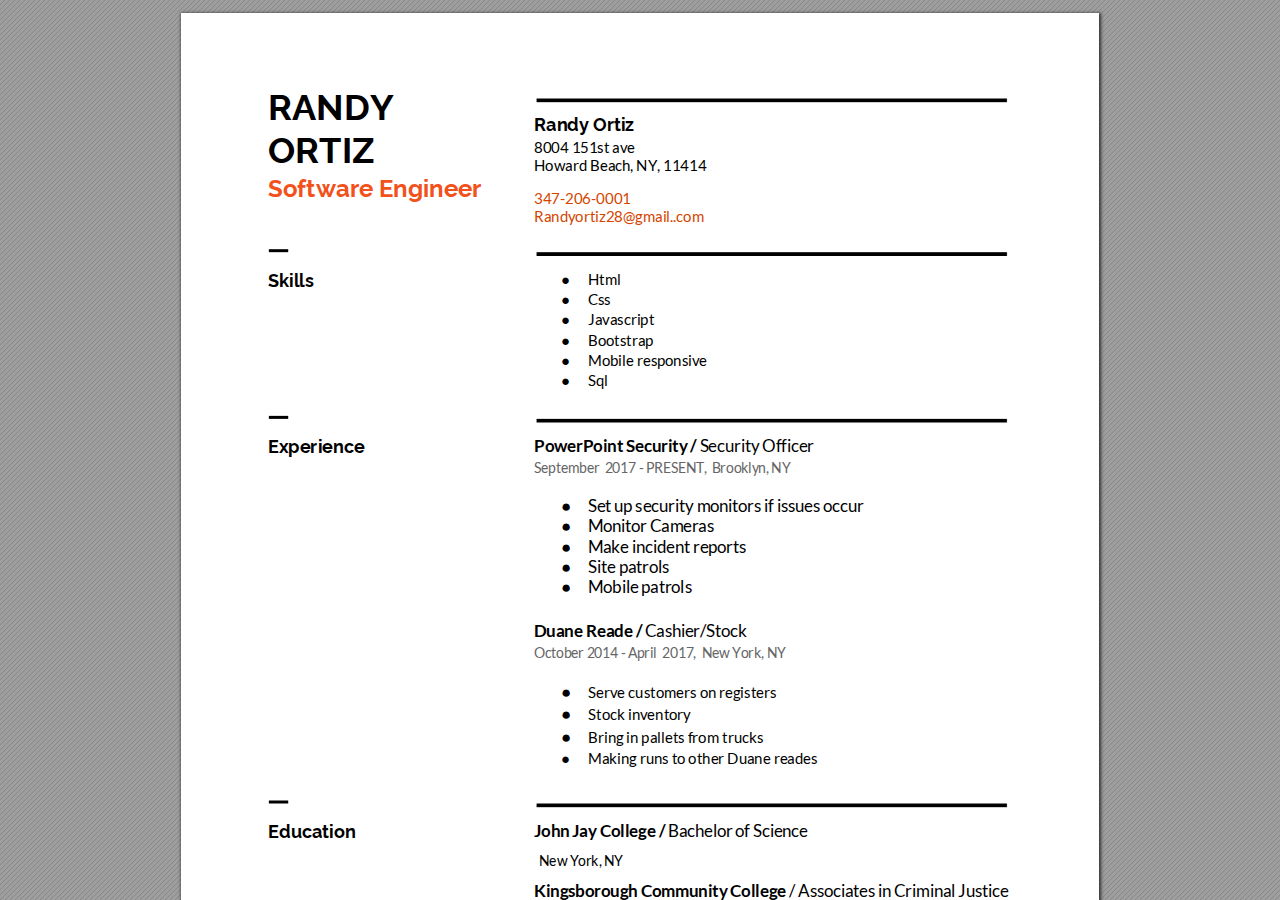
<file: Software-Resume.html>
<!DOCTYPE html>
<!-- Created by pdf2htmlEX (https://github.com/coolwanglu/pdf2htmlex) -->
<html xmlns="http://www.w3.org/1999/xhtml">
<head>
<meta charset="utf-8"/>
<meta name="generator" content="pdf2htmlEX"/>
<meta http-equiv="X-UA-Compatible" content="IE=edge,chrome=1"/>
<style type="text/css">
/*! 
 * Base CSS for pdf2htmlEX
 * Copyright 2012,2013 Lu Wang <coolwanglu@gmail.com> 
 * https://github.com/coolwanglu/pdf2htmlEX/blob/master/share/LICENSE
 */#sidebar{position:absolute;top:0;left:0;bottom:0;width:250px;padding:0;margin:0;overflow:auto}#page-container{position:absolute;top:0;left:0;margin:0;padding:0;border:0}@media screen{#sidebar.opened+#page-container{left:250px}#page-container{bottom:0;right:0;overflow:auto}.loading-indicator{display:none}.loading-indicator.active{display:block;position:absolute;width:64px;height:64px;top:50%;left:50%;margin-top:-32px;margin-left:-32px}.loading-indicator img{position:absolute;top:0;left:0;bottom:0;right:0}}@media print{@page{margin:0}html{margin:0}body{margin:0;-webkit-print-color-adjust:exact}#sidebar{display:none}#page-container{width:auto;height:auto;overflow:visible;background-color:transparent}.d{display:none}}.pf{position:relative;background-color:white;overflow:hidden;margin:0;border:0}.pc{position:absolute;border:0;padding:0;margin:0;top:0;left:0;width:100%;height:100%;overflow:hidden;display:block;transform-origin:0 0;-ms-transform-origin:0 0;-webkit-transform-origin:0 0}.pc.opened{display:block}.bf{position:absolute;border:0;margin:0;top:0;bottom:0;width:100%;height:100%;-ms-user-select:none;-moz-user-select:none;-webkit-user-select:none;user-select:none}.bi{position:absolute;border:0;margin:0;-ms-user-select:none;-moz-user-select:none;-webkit-user-select:none;user-select:none}@media print{.pf{margin:0;box-shadow:none;page-break-after:always;page-break-inside:avoid}@-moz-document url-prefix(){.pf{overflow:visible;border:1px solid #fff}.pc{overflow:visible}}}.c{position:absolute;border:0;padding:0;margin:0;overflow:hidden;display:block}.t{position:absolute;white-space:pre;font-size:1px;transform-origin:0 100%;-ms-transform-origin:0 100%;-webkit-transform-origin:0 100%;unicode-bidi:bidi-override;-moz-font-feature-settings:"liga" 0}.t:after{content:''}.t:before{content:'';display:inline-block}.t span{position:relative;unicode-bidi:bidi-override}._{display:inline-block;color:transparent;z-index:-1}::selection{background:rgba(127,255,255,0.4)}::-moz-selection{background:rgba(127,255,255,0.4)}.pi{display:none}.d{position:absolute;transform-origin:0 100%;-ms-transform-origin:0 100%;-webkit-transform-origin:0 100%}.it{border:0;background-color:rgba(255,255,255,0.0)}.ir:hover{cursor:pointer}</style>
<style type="text/css">
/*! 
 * Fancy styles for pdf2htmlEX
 * Copyright 2012,2013 Lu Wang <coolwanglu@gmail.com> 
 * https://github.com/coolwanglu/pdf2htmlEX/blob/master/share/LICENSE
 */@keyframes fadein{from{opacity:0}to{opacity:1}}@-webkit-keyframes fadein{from{opacity:0}to{opacity:1}}@keyframes swing{0{transform:rotate(0)}10%{transform:rotate(0)}90%{transform:rotate(720deg)}100%{transform:rotate(720deg)}}@-webkit-keyframes swing{0{-webkit-transform:rotate(0)}10%{-webkit-transform:rotate(0)}90%{-webkit-transform:rotate(720deg)}100%{-webkit-transform:rotate(720deg)}}@media screen{#sidebar{background-color:#2f3236;background-image:url("[data-uri]")}#outline{font-family:Georgia,Times,"Times New Roman",serif;font-size:13px;margin:2em 1em}#outline ul{padding:0}#outline li{list-style-type:none;margin:1em 0}#outline li>ul{margin-left:1em}#outline a,#outline a:visited,#outline a:hover,#outline a:active{line-height:1.2;color:#e8e8e8;text-overflow:ellipsis;white-space:nowrap;text-decoration:none;display:block;overflow:hidden;outline:0}#outline a:hover{color:#0cf}#page-container{background-color:#9e9e9e;background-image:url("[data-uri]");-webkit-transition:left 500ms;transition:left 500ms}.pf{margin:13px auto;box-shadow:1px 1px 3px 1px #333;border-collapse:separate}.pc.opened{-webkit-animation:fadein 100ms;animation:fadein 100ms}.loading-indicator.active{-webkit-animation:swing 1.5s ease-in-out .01s infinite alternate none;animation:swing 1.5s ease-in-out .01s infinite alternate none}.checked{background:no-repeat url([data-uri])}}</style>
<style type="text/css">
.ff0{font-family:sans-serif;visibility:hidden;}
@font-face{font-family:ff1;src:url('[data-uri]')format("woff");}.ff1{font-family:ff1;line-height:0.919000;font-style:normal;font-weight:normal;visibility:visible;}
@font-face{font-family:ff2;src:url('[data-uri]')format("woff");}.ff2{font-family:ff2;line-height:0.969000;font-style:normal;font-weight:normal;visibility:visible;}
@font-face{font-family:ff3;src:url('[data-uri]')format("woff");}.ff3{font-family:ff3;line-height:0.750000;font-style:normal;font-weight:normal;visibility:visible;}
@font-face{font-family:ff4;src:url('[data-uri]')format("woff");}.ff4{font-family:ff4;line-height:0.923500;font-style:normal;font-weight:normal;visibility:visible;}
@font-face{font-family:ff5;src:url('[data-uri]')format("woff");}.ff5{font-family:ff5;line-height:0.666504;font-style:normal;font-weight:normal;visibility:visible;}
@font-face{font-family:ff6;src:url('[data-uri]')format("woff");}.ff6{font-family:ff6;line-height:0.666504;font-style:normal;font-weight:normal;visibility:visible;}
.m0{transform:matrix(0.375000,0.000000,0.000000,0.375000,0,0);-ms-transform:matrix(0.375000,0.000000,0.000000,0.375000,0,0);-webkit-transform:matrix(0.375000,0.000000,0.000000,0.375000,0,0);}
.v0{vertical-align:0.000000px;}
.ls0{letter-spacing:0.000000px;}
.sc_{text-shadow:none;}
.sc0{text-shadow:-0.015em 0 transparent,0 0.015em transparent,0.015em 0 transparent,0 -0.015em  transparent;}
@media screen and (-webkit-min-device-pixel-ratio:0){
.sc_{-webkit-text-stroke:0px transparent;}
.sc0{-webkit-text-stroke:0.015em transparent;text-shadow:none;}
}
.ws0{word-spacing:0.000000px;}
._1{width:45.435908px;}
._0{width:47.845884px;}
._2{width:138.820232px;}
.fc3{color:rgb(102,102,102);}
.fc2{color:rgb(212,69,0);}
.fc1{color:rgb(242,81,27);}
.fc0{color:rgb(0,0,0);}
.fs0{font-size:24.000000px;}
.fs7{font-size:36.000000px;}
.fs3{font-size:39.990000px;}
.fs6{font-size:43.979999px;}
.fs4{font-size:48.000000px;}
.fs5{font-size:55.980000px;}
.fs2{font-size:63.990000px;}
.fs1{font-size:96.000000px;}
.y0{bottom:0.000000px;}
.y1{bottom:1.125000px;}
.y2d{bottom:10.125000px;}
.yd{bottom:11.250000px;}
.y6{bottom:12.375000px;}
.y17{bottom:13.500000px;}
.yc{bottom:29.250000px;}
.y2c{bottom:31.500000px;}
.y16{bottom:33.750000px;}
.y25{bottom:34.875000px;}
.yf{bottom:40.500000px;}
.y5{bottom:47.250000px;}
.y15{bottom:54.000000px;}
.y24{bottom:57.375000px;}
.yb{bottom:61.875000px;}
.y2a{bottom:64.125000px;}
.y14{bottom:74.250000px;}
.ya{bottom:79.875000px;}
.y4{bottom:90.000000px;}
.y29{bottom:93.375000px;}
.y13{bottom:94.500000px;}
.y9{bottom:102.375000px;}
.y33{bottom:105.750000px;}
.y12{bottom:114.750000px;}
.y23{bottom:119.250000px;}
.y28{bottom:123.750000px;}
.y32{bottom:128.250000px;}
.y8{bottom:131.625000px;}
.y22{bottom:140.625000px;}
.y11{bottom:144.000000px;}
.y31{bottom:150.750000px;}
.y30{bottom:173.250000px;}
.y21{bottom:184.500000px;}
.y2f{bottom:195.750000px;}
.y20{bottom:204.750000px;}
.y2b{bottom:212.625000px;}
.y1f{bottom:225.000000px;}
.y2e{bottom:234.000000px;}
.y1e{bottom:245.250000px;}
.y1d{bottom:265.500000px;}
.y27{bottom:270.000000px;}
.y1c{bottom:304.875000px;}
.y1b{bottom:325.125000px;}
.y26{bottom:349.875000px;}
.y1a{bottom:355.500000px;}
.y19{bottom:423.000000px;}
.y18{bottom:734.625000px;}
.y10{bottom:801.000000px;}
.ye{bottom:901.125000px;}
.y7{bottom:967.500000px;}
.y3{bottom:991.125000px;}
.y2{bottom:1123.875000px;}
.h2{height:17.676000px;}
.he{height:26.514000px;}
.h7{height:29.452635px;}
.hf{height:32.391270px;}
.hd{height:32.677140px;}
.h8{height:35.520000px;}
.h12{height:35.664000px;}
.h13{height:36.000000px;}
.ha{height:41.985000px;}
.h5{height:47.352600px;}
.h11{height:57.375000px;}
.h9{height:66.375000px;}
.h4{height:71.040000px;}
.h3{height:130.500000px;}
.h10{height:146.250000px;}
.h6{height:154.125000px;}
.hb{height:166.500000px;}
.hc{height:378.000000px;}
.h1{height:1186.875000px;}
.h0{height:1188.000000px;}
.w1{width:264.375000px;}
.w2{width:502.875000px;}
.w0{width:918.000000px;}
.x0{left:0.000000px;}
.x2{left:5.625000px;}
.x5{left:7.875000px;}
.x6{left:34.875000px;}
.x1{left:81.000000px;}
.x7{left:297.000000px;}
.x3{left:345.375000px;}
.x8{left:351.000000px;}
.x4{left:482.625000px;}
@media print{
.v0{vertical-align:0.000000pt;}
.ls0{letter-spacing:0.000000pt;}
.ws0{word-spacing:0.000000pt;}
._1{width:40.387474pt;}
._0{width:42.529675pt;}
._2{width:123.395762pt;}
.fs0{font-size:21.333333pt;}
.fs7{font-size:32.000000pt;}
.fs3{font-size:35.546666pt;}
.fs6{font-size:39.093333pt;}
.fs4{font-size:42.666667pt;}
.fs5{font-size:49.760000pt;}
.fs2{font-size:56.880000pt;}
.fs1{font-size:85.333333pt;}
.y0{bottom:0.000000pt;}
.y1{bottom:1.000000pt;}
.y2d{bottom:9.000000pt;}
.yd{bottom:10.000000pt;}
.y6{bottom:11.000000pt;}
.y17{bottom:12.000000pt;}
.yc{bottom:26.000000pt;}
.y2c{bottom:28.000000pt;}
.y16{bottom:30.000000pt;}
.y25{bottom:31.000000pt;}
.yf{bottom:36.000000pt;}
.y5{bottom:42.000000pt;}
.y15{bottom:48.000000pt;}
.y24{bottom:51.000000pt;}
.yb{bottom:55.000000pt;}
.y2a{bottom:57.000000pt;}
.y14{bottom:66.000000pt;}
.ya{bottom:71.000000pt;}
.y4{bottom:80.000000pt;}
.y29{bottom:83.000000pt;}
.y13{bottom:84.000000pt;}
.y9{bottom:91.000000pt;}
.y33{bottom:94.000000pt;}
.y12{bottom:102.000000pt;}
.y23{bottom:106.000000pt;}
.y28{bottom:110.000000pt;}
.y32{bottom:114.000000pt;}
.y8{bottom:117.000000pt;}
.y22{bottom:125.000000pt;}
.y11{bottom:128.000000pt;}
.y31{bottom:134.000000pt;}
.y30{bottom:154.000000pt;}
.y21{bottom:164.000000pt;}
.y2f{bottom:174.000000pt;}
.y20{bottom:182.000000pt;}
.y2b{bottom:189.000000pt;}
.y1f{bottom:200.000000pt;}
.y2e{bottom:208.000000pt;}
.y1e{bottom:218.000000pt;}
.y1d{bottom:236.000000pt;}
.y27{bottom:240.000000pt;}
.y1c{bottom:271.000000pt;}
.y1b{bottom:289.000000pt;}
.y26{bottom:311.000000pt;}
.y1a{bottom:316.000000pt;}
.y19{bottom:376.000000pt;}
.y18{bottom:653.000000pt;}
.y10{bottom:712.000000pt;}
.ye{bottom:801.000000pt;}
.y7{bottom:860.000000pt;}
.y3{bottom:881.000000pt;}
.y2{bottom:999.000000pt;}
.h2{height:15.712000pt;}
.he{height:23.568000pt;}
.h7{height:26.180120pt;}
.hf{height:28.792240pt;}
.hd{height:29.046346pt;}
.h8{height:31.573333pt;}
.h12{height:31.701333pt;}
.h13{height:32.000000pt;}
.ha{height:37.320000pt;}
.h5{height:42.091200pt;}
.h11{height:51.000000pt;}
.h9{height:59.000000pt;}
.h4{height:63.146667pt;}
.h3{height:116.000000pt;}
.h10{height:130.000000pt;}
.h6{height:137.000000pt;}
.hb{height:148.000000pt;}
.hc{height:336.000000pt;}
.h1{height:1055.000000pt;}
.h0{height:1056.000000pt;}
.w1{width:235.000000pt;}
.w2{width:447.000000pt;}
.w0{width:816.000000pt;}
.x0{left:0.000000pt;}
.x2{left:5.000000pt;}
.x5{left:7.000000pt;}
.x6{left:31.000000pt;}
.x1{left:72.000000pt;}
.x7{left:264.000000pt;}
.x3{left:307.000000pt;}
.x8{left:312.000000pt;}
.x4{left:429.000000pt;}
}
</style>
<script>
/*
 Copyright 2012 Mozilla Foundation 
 Copyright 2013 Lu Wang <coolwanglu@gmail.com>
 Apachine License Version 2.0 
*/
(function(){function b(a,b,e,f){var c=(a.className||"").split(/\s+/g);""===c[0]&&c.shift();var d=c.indexOf(b);0>d&&e&&c.push(b);0<=d&&f&&c.splice(d,1);a.className=c.join(" ");return 0<=d}if(!("classList"in document.createElement("div"))){var e={add:function(a){b(this.element,a,!0,!1)},contains:function(a){return b(this.element,a,!1,!1)},remove:function(a){b(this.element,a,!1,!0)},toggle:function(a){b(this.element,a,!0,!0)}};Object.defineProperty(HTMLElement.prototype,"classList",{get:function(){if(this._classList)return this._classList;
var a=Object.create(e,{element:{value:this,writable:!1,enumerable:!0}});Object.defineProperty(this,"_classList",{value:a,writable:!1,enumerable:!1});return a},enumerable:!0})}})();
</script>
<script>
(function(){/*
 pdf2htmlEX.js: Core UI functions for pdf2htmlEX 
 Copyright 2012,2013 Lu Wang <coolwanglu@gmail.com> and other contributors 
 https://github.com/coolwanglu/pdf2htmlEX/blob/master/share/LICENSE 
*/
var pdf2htmlEX=window.pdf2htmlEX=window.pdf2htmlEX||{},CSS_CLASS_NAMES={page_frame:"pf",page_content_box:"pc",page_data:"pi",background_image:"bi",link:"l",input_radio:"ir",__dummy__:"no comma"},DEFAULT_CONFIG={container_id:"page-container",sidebar_id:"sidebar",outline_id:"outline",loading_indicator_cls:"loading-indicator",preload_pages:3,render_timeout:100,scale_step:0.9,key_handler:!0,hashchange_handler:!0,view_history_handler:!0,__dummy__:"no comma"},EPS=1E-6;
function invert(a){var b=a[0]*a[3]-a[1]*a[2];return[a[3]/b,-a[1]/b,-a[2]/b,a[0]/b,(a[2]*a[5]-a[3]*a[4])/b,(a[1]*a[4]-a[0]*a[5])/b]}function transform(a,b){return[a[0]*b[0]+a[2]*b[1]+a[4],a[1]*b[0]+a[3]*b[1]+a[5]]}function get_page_number(a){return parseInt(a.getAttribute("data-page-no"),16)}function disable_dragstart(a){for(var b=0,c=a.length;b<c;++b)a[b].addEventListener("dragstart",function(){return!1},!1)}
function clone_and_extend_objs(a){for(var b={},c=0,e=arguments.length;c<e;++c){var h=arguments[c],d;for(d in h)h.hasOwnProperty(d)&&(b[d]=h[d])}return b}
function Page(a){if(a){this.shown=this.loaded=!1;this.page=a;this.num=get_page_number(a);this.original_height=a.clientHeight;this.original_width=a.clientWidth;var b=a.getElementsByClassName(CSS_CLASS_NAMES.page_content_box)[0];b&&(this.content_box=b,this.original_scale=this.cur_scale=this.original_height/b.clientHeight,this.page_data=JSON.parse(a.getElementsByClassName(CSS_CLASS_NAMES.page_data)[0].getAttribute("data-data")),this.ctm=this.page_data.ctm,this.ictm=invert(this.ctm),this.loaded=!0)}}
Page.prototype={hide:function(){this.loaded&&this.shown&&(this.content_box.classList.remove("opened"),this.shown=!1)},show:function(){this.loaded&&!this.shown&&(this.content_box.classList.add("opened"),this.shown=!0)},rescale:function(a){this.cur_scale=0===a?this.original_scale:a;this.loaded&&(a=this.content_box.style,a.msTransform=a.webkitTransform=a.transform="scale("+this.cur_scale.toFixed(3)+")");a=this.page.style;a.height=this.original_height*this.cur_scale+"px";a.width=this.original_width*this.cur_scale+
"px"},view_position:function(){var a=this.page,b=a.parentNode;return[b.scrollLeft-a.offsetLeft-a.clientLeft,b.scrollTop-a.offsetTop-a.clientTop]},height:function(){return this.page.clientHeight},width:function(){return this.page.clientWidth}};function Viewer(a){this.config=clone_and_extend_objs(DEFAULT_CONFIG,0<arguments.length?a:{});this.pages_loading=[];this.init_before_loading_content();var b=this;document.addEventListener("DOMContentLoaded",function(){b.init_after_loading_content()},!1)}
Viewer.prototype={scale:1,cur_page_idx:0,first_page_idx:0,init_before_loading_content:function(){this.pre_hide_pages()},initialize_radio_button:function(){for(var a=document.getElementsByClassName(CSS_CLASS_NAMES.input_radio),b=0;b<a.length;b++)a[b].addEventListener("click",function(){this.classList.toggle("checked")})},init_after_loading_content:function(){this.sidebar=document.getElementById(this.config.sidebar_id);this.outline=document.getElementById(this.config.outline_id);this.container=document.getElementById(this.config.container_id);
this.loading_indicator=document.getElementsByClassName(this.config.loading_indicator_cls)[0];for(var a=!0,b=this.outline.childNodes,c=0,e=b.length;c<e;++c)if("ul"===b[c].nodeName.toLowerCase()){a=!1;break}a||this.sidebar.classList.add("opened");this.find_pages();if(0!=this.pages.length){disable_dragstart(document.getElementsByClassName(CSS_CLASS_NAMES.background_image));this.config.key_handler&&this.register_key_handler();var h=this;this.config.hashchange_handler&&window.addEventListener("hashchange",
function(a){h.navigate_to_dest(document.location.hash.substring(1))},!1);this.config.view_history_handler&&window.addEventListener("popstate",function(a){a.state&&h.navigate_to_dest(a.state)},!1);this.container.addEventListener("scroll",function(){h.update_page_idx();h.schedule_render(!0)},!1);[this.container,this.outline].forEach(function(a){a.addEventListener("click",h.link_handler.bind(h),!1)});this.initialize_radio_button();this.render()}},find_pages:function(){for(var a=[],b={},c=this.container.childNodes,
e=0,h=c.length;e<h;++e){var d=c[e];d.nodeType===Node.ELEMENT_NODE&&d.classList.contains(CSS_CLASS_NAMES.page_frame)&&(d=new Page(d),a.push(d),b[d.num]=a.length-1)}this.pages=a;this.page_map=b},load_page:function(a,b,c){var e=this.pages;if(!(a>=e.length||(e=e[a],e.loaded||this.pages_loading[a]))){var e=e.page,h=e.getAttribute("data-page-url");if(h){this.pages_loading[a]=!0;var d=e.getElementsByClassName(this.config.loading_indicator_cls)[0];"undefined"===typeof d&&(d=this.loading_indicator.cloneNode(!0),
d.classList.add("active"),e.appendChild(d));var f=this,g=new XMLHttpRequest;g.open("GET",h,!0);g.onload=function(){if(200===g.status||0===g.status){var b=document.createElement("div");b.innerHTML=g.responseText;for(var d=null,b=b.childNodes,e=0,h=b.length;e<h;++e){var p=b[e];if(p.nodeType===Node.ELEMENT_NODE&&p.classList.contains(CSS_CLASS_NAMES.page_frame)){d=p;break}}b=f.pages[a];f.container.replaceChild(d,b.page);b=new Page(d);f.pages[a]=b;b.hide();b.rescale(f.scale);disable_dragstart(d.getElementsByClassName(CSS_CLASS_NAMES.background_image));
f.schedule_render(!1);c&&c(b)}delete f.pages_loading[a]};g.send(null)}void 0===b&&(b=this.config.preload_pages);0<--b&&(f=this,setTimeout(function(){f.load_page(a+1,b)},0))}},pre_hide_pages:function(){var a="@media screen{."+CSS_CLASS_NAMES.page_content_box+"{display:none;}}",b=document.createElement("style");b.styleSheet?b.styleSheet.cssText=a:b.appendChild(document.createTextNode(a));document.head.appendChild(b)},render:function(){for(var a=this.container,b=a.scrollTop,c=a.clientHeight,a=b-c,b=
b+c+c,c=this.pages,e=0,h=c.length;e<h;++e){var d=c[e],f=d.page,g=f.offsetTop+f.clientTop,f=g+f.clientHeight;g<=b&&f>=a?d.loaded?d.show():this.load_page(e):d.hide()}},update_page_idx:function(){var a=this.pages,b=a.length;if(!(2>b)){for(var c=this.container,e=c.scrollTop,c=e+c.clientHeight,h=-1,d=b,f=d-h;1<f;){var g=h+Math.floor(f/2),f=a[g].page;f.offsetTop+f.clientTop+f.clientHeight>=e?d=g:h=g;f=d-h}this.first_page_idx=d;for(var g=h=this.cur_page_idx,k=0;d<b;++d){var f=a[d].page,l=f.offsetTop+f.clientTop,
f=f.clientHeight;if(l>c)break;f=(Math.min(c,l+f)-Math.max(e,l))/f;if(d===h&&Math.abs(f-1)<=EPS){g=h;break}f>k&&(k=f,g=d)}this.cur_page_idx=g}},schedule_render:function(a){if(void 0!==this.render_timer){if(!a)return;clearTimeout(this.render_timer)}var b=this;this.render_timer=setTimeout(function(){delete b.render_timer;b.render()},this.config.render_timeout)},register_key_handler:function(){var a=this;window.addEventListener("DOMMouseScroll",function(b){if(b.ctrlKey){b.preventDefault();var c=a.container,
e=c.getBoundingClientRect(),c=[b.clientX-e.left-c.clientLeft,b.clientY-e.top-c.clientTop];a.rescale(Math.pow(a.config.scale_step,b.detail),!0,c)}},!1);window.addEventListener("keydown",function(b){var c=!1,e=b.ctrlKey||b.metaKey,h=b.altKey;switch(b.keyCode){case 61:case 107:case 187:e&&(a.rescale(1/a.config.scale_step,!0),c=!0);break;case 173:case 109:case 189:e&&(a.rescale(a.config.scale_step,!0),c=!0);break;case 48:e&&(a.rescale(0,!1),c=!0);break;case 33:h?a.scroll_to(a.cur_page_idx-1):a.container.scrollTop-=
a.container.clientHeight;c=!0;break;case 34:h?a.scroll_to(a.cur_page_idx+1):a.container.scrollTop+=a.container.clientHeight;c=!0;break;case 35:a.container.scrollTop=a.container.scrollHeight;c=!0;break;case 36:a.container.scrollTop=0,c=!0}c&&b.preventDefault()},!1)},rescale:function(a,b,c){var e=this.scale;this.scale=a=0===a?1:b?e*a:a;c||(c=[0,0]);b=this.container;c[0]+=b.scrollLeft;c[1]+=b.scrollTop;for(var h=this.pages,d=h.length,f=this.first_page_idx;f<d;++f){var g=h[f].page;if(g.offsetTop+g.clientTop>=
c[1])break}g=f-1;0>g&&(g=0);var g=h[g].page,k=g.clientWidth,f=g.clientHeight,l=g.offsetLeft+g.clientLeft,m=c[0]-l;0>m?m=0:m>k&&(m=k);k=g.offsetTop+g.clientTop;c=c[1]-k;0>c?c=0:c>f&&(c=f);for(f=0;f<d;++f)h[f].rescale(a);b.scrollLeft+=m/e*a+g.offsetLeft+g.clientLeft-m-l;b.scrollTop+=c/e*a+g.offsetTop+g.clientTop-c-k;this.schedule_render(!0)},fit_width:function(){var a=this.cur_page_idx;this.rescale(this.container.clientWidth/this.pages[a].width(),!0);this.scroll_to(a)},fit_height:function(){var a=this.cur_page_idx;
this.rescale(this.container.clientHeight/this.pages[a].height(),!0);this.scroll_to(a)},get_containing_page:function(a){for(;a;){if(a.nodeType===Node.ELEMENT_NODE&&a.classList.contains(CSS_CLASS_NAMES.page_frame)){a=get_page_number(a);var b=this.page_map;return a in b?this.pages[b[a]]:null}a=a.parentNode}return null},link_handler:function(a){var b=a.target,c=b.getAttribute("data-dest-detail");if(c){if(this.config.view_history_handler)try{var e=this.get_current_view_hash();window.history.replaceState(e,
"","#"+e);window.history.pushState(c,"","#"+c)}catch(h){}this.navigate_to_dest(c,this.get_containing_page(b));a.preventDefault()}},navigate_to_dest:function(a,b){try{var c=JSON.parse(a)}catch(e){return}if(c instanceof Array){var h=c[0],d=this.page_map;if(h in d){for(var f=d[h],h=this.pages[f],d=2,g=c.length;d<g;++d){var k=c[d];if(null!==k&&"number"!==typeof k)return}for(;6>c.length;)c.push(null);var g=b||this.pages[this.cur_page_idx],d=g.view_position(),d=transform(g.ictm,[d[0],g.height()-d[1]]),
g=this.scale,l=[0,0],m=!0,k=!1,n=this.scale;switch(c[1]){case "XYZ":l=[null===c[2]?d[0]:c[2]*n,null===c[3]?d[1]:c[3]*n];g=c[4];if(null===g||0===g)g=this.scale;k=!0;break;case "Fit":case "FitB":l=[0,0];k=!0;break;case "FitH":case "FitBH":l=[0,null===c[2]?d[1]:c[2]*n];k=!0;break;case "FitV":case "FitBV":l=[null===c[2]?d[0]:c[2]*n,0];k=!0;break;case "FitR":l=[c[2]*n,c[5]*n],m=!1,k=!0}if(k){this.rescale(g,!1);var p=this,c=function(a){l=transform(a.ctm,l);m&&(l[1]=a.height()-l[1]);p.scroll_to(f,l)};h.loaded?
c(h):(this.load_page(f,void 0,c),this.scroll_to(f))}}}},scroll_to:function(a,b){var c=this.pages;if(!(0>a||a>=c.length)){c=c[a].view_position();void 0===b&&(b=[0,0]);var e=this.container;e.scrollLeft+=b[0]-c[0];e.scrollTop+=b[1]-c[1]}},get_current_view_hash:function(){var a=[],b=this.pages[this.cur_page_idx];a.push(b.num);a.push("XYZ");var c=b.view_position(),c=transform(b.ictm,[c[0],b.height()-c[1]]);a.push(c[0]/this.scale);a.push(c[1]/this.scale);a.push(this.scale);return JSON.stringify(a)}};
pdf2htmlEX.Viewer=Viewer;})();
</script>
<script>
try{
pdf2htmlEX.defaultViewer = new pdf2htmlEX.Viewer({});
}catch(e){}
</script>
<title></title>
</head>
<body>
<div id="sidebar">
<div id="outline">
</div>
</div>
<div id="page-container">
<div id="pf1" class="pf w0 h0" data-page-no="1"><div class="pc pc1 w0 h0"><img class="bi x0 y0 w0 h0" alt="" src="[data-uri]"/><div class="c x0 y1 w0 h1"><div class="t m0 x1 h2 y2 ff1 fs0 fc0 sc0 ls0 ws0"></div></div><div class="c x1 y3 w1 h3"><div class="t m0 x2 h4 y4 ff2 fs1 fc0 sc0 ls0 ws0">RANDY</div><div class="t m0 x2 h4 y5 ff2 fs1 fc0 sc0 ls0 ws0">ORTIZ</div><div class="t m0 x2 h5 y6 ff2 fs2 fc1 sc0 ls0 ws0">Software Engineer</div></div><div class="c x3 y7 w2 h6"><div class="t m0 x4 h7 y8 ff1 fs3 fc0 sc0 ls0 ws0"></div><div class="t m0 x5 h8 y9 ff2 fs4 fc0 sc0 ls0 ws0">Randy Ortiz</div><div class="t m0 x5 h7 ya ff1 fs3 fc0 sc0 ls0 ws0">8004 151st ave</div><div class="t m0 x5 h7 yb ff1 fs3 fc0 sc0 ls0 ws0">Howard Beach, NY, 11414</div><div class="t m0 x5 h7 yc ff1 fs3 fc2 sc0 ls0 ws0">347-206-0001</div><div class="t m0 x5 h7 yd ff1 fs3 fc2 sc0 ls0 ws0">Randyortiz28@gmail..com</div></div><div class="c x1 ye w1 h9"><div class="t m0 x2 ha yf ff3 fs5 fc0 sc0 ls0 ws0">ㅡ<span class="ff4 fs3"></span></div><div class="t m0 x2 h8 y6 ff2 fs4 fc0 sc0 ls0 ws0">Skills</div></div><div class="c x3 y10 w2 hb"><div class="t m0 x4 h7 y11 ff1 fs3 fc0 sc0 ls0 ws0"></div><div class="t m0 x6 h7 y12 ff5 fs3 fc0 sc0 ls0 ws0">●<span class="_ _0"> </span><span class="ff1">Html</span></div><div class="t m0 x6 h7 y13 ff5 fs3 fc0 sc0 ls0 ws0">●<span class="_ _0"> </span><span class="ff1">Css</span></div><div class="t m0 x6 h7 y14 ff5 fs3 fc0 sc0 ls0 ws0">●<span class="_ _0"> </span><span class="ff1">Javascript</span></div><div class="t m0 x6 h7 y15 ff5 fs3 fc0 sc0 ls0 ws0">●<span class="_ _0"> </span><span class="ff1">Bootstrap</span></div><div class="t m0 x6 h7 y16 ff5 fs3 fc0 sc0 ls0 ws0">●<span class="_ _0"> </span><span class="ff1">Mobile responsive</span></div><div class="t m0 x6 h7 y17 ff5 fs3 fc0 sc0 ls0 ws0">●<span class="_ _0"> </span><span class="ff1">Sql</span></div></div><div class="c x1 y18 w1 h9"><div class="t m0 x2 ha yf ff3 fs5 fc0 sc0 ls0 ws0">ㅡ<span class="ff4 fs3"></span></div><div class="t m0 x2 h8 y6 ff2 fs4 fc0 sc0 ls0 ws0">Experience</div></div><div class="c x3 y19 w2 hc"><div class="t m0 x4 h7 y1a ff1 fs3 fc0 sc0 ls0 ws0"></div><div class="t m0 x5 hd y1b ff4 fs6 fc0 sc0 ls0 ws0">PowerPoint Security / <span class="ff6"><span class="ff1">Security Officer</span></span></div><div class="t m0 x5 he y1c ff1 fs7 fc3 sc0 ls0 ws0">September  2017 - PRESENT,  Brooklyn, NY</div><div class="t m0 x6 hf y1d ff5 fs6 fc0 sc0 ls0 ws0">●<span class="_ _1"> </span><span class="ff1">Set up security monitors if issues occur</span></div><div class="t m0 x6 hf y1e ff5 fs6 fc0 sc0 ls0 ws0">●<span class="_ _1"> </span><span class="ff1">Monitor Cameras</span></div><div class="t m0 x6 hf y1f ff5 fs6 fc0 sc0 ls0 ws0">●<span class="_ _1"> </span><span class="ff1">Make incident reports</span></div><div class="t m0 x6 hf y20 ff5 fs6 fc0 sc0 ls0 ws0">●<span class="_ _1"> </span><span class="ff1">Site patrols</span></div><div class="t m0 x6 hf y21 ff5 fs6 fc0 sc0 ls0 ws0">●<span class="_ _1"> </span><span class="ff1">Mobile patrols</span></div><div class="t m0 x5 hd y22 ff4 fs6 fc0 sc0 ls0 ws0">Duane Reade / <span class="ff6"><span class="ff1">Cashier/Stock</span></span></div><div class="t m0 x5 he y23 ff1 fs7 fc3 sc0 ls0 ws0">October 2014 - April  2017,  New York, NY</div><div class="t m0 x6 h7 ya ff5 fs6 fc0 sc0 ls0 ws0">●<span class="_ _1"> </span><span class="ff1 fs3">Serve customers on registers</span></div><div class="t m0 x6 h7 y24 ff5 fs6 fc0 sc0 ls0 ws0">●<span class="_ _1"> </span><span class="ff1 fs3">Stock inventory<span class="_ _2"> </span></span></div><div class="t m0 x6 h7 y25 ff5 fs6 fc0 sc0 ls0 ws0">●<span class="_ _1"> </span><span class="ff1 fs3">Bring in pallets from trucks</span></div><div class="t m0 x6 h7 y17 ff5 fs3 fc0 sc0 ls0 ws0">●<span class="_ _0"> </span><span class="ff1">Making runs to other Duane reades</span></div></div><div class="c x1 y26 w1 h9"><div class="t m0 x2 ha yf ff3 fs5 fc0 sc0 ls0 ws0">ㅡ<span class="ff4 fs3"></span></div><div class="t m0 x2 h8 y6 ff2 fs4 fc0 sc0 ls0 ws0">Education</div></div><div class="c x3 y27 w2 h10"><div class="t m0 x4 h7 y28 ff1 fs3 fc0 sc0 ls0 ws0"></div><div class="t m0 x5 hd y29 ff4 fs6 fc0 sc0 ls0 ws0">John Jay College / <span class="ff6"><span class="ff1">Bachelor of Science</span></span></div><div class="t m0 x5 he y2a ff1 fs7 fc0 sc0 ls0 ws0">  New York, NY</div><div class="t m0 x5 hd y16 ff4 fs6 fc0 sc0 ls0 ws0">Kingsborough Community College <span class="ff6"><span class="ff1">/ Associates in Criminal Justice</span></span></div><div class="t m0 x5 h7 y17 ff1 fs7 fc3 sc0 ls0 ws0">   Brooklyn, NY<span class="fs3"></span></div></div><div class="c x1 y2b w1 h11"><div class="t m0 x2 ha y2c ff3 fs5 fc0 sc0 ls0 ws0">ㅡ<span class="ff4 fs3"></span></div><div class="t m0 x2 h12 y2d ff4 fs4 fc0 sc0 ls0 ws0">Projects</div></div><div class="c x3 y2e w2 h13"><div class="t m0 x4 h7 y17 ff1 fs3 fc0 sc0 ls0 ws0"></div></div><div class="c x0 y1 w0 h1"><div class="t m0 x7 hd y2f ff1 fs6 fc0 sc0 ls0 ws0">                <span class="ff6"><span class="ff4">Flash Email</span></span> - Using Html and Css I made an email that is responsive</div><div class="t m0 x8 hf y30 ff1 fs6 fc0 sc0 ls0 ws0">on different media quiries.</div><div class="t m0 x8 hf y31 ff1 fs6 fc0 sc0 ls0 ws0"></div><div class="t m0 x7 hd y32 ff1 fs6 fc0 sc0 ls0 ws0">                <span class="ff6"><span class="ff4">Instagram Profile Page </span></span>- A instgram profile page using </div><div class="t m0 x8 hf y33 ff1 fs6 fc0 sc0 ls0 ws0">html/css/javascript.</div></div></div><div class="pi" data-data='{"ctm":[1.500000,0.000000,0.000000,1.500000,0.000000,0.000000]}'></div></div>
</div>
<div class="loading-indicator">
<img alt="" src="[data-uri]"/>
</div>
</body>
</html>
</file>
